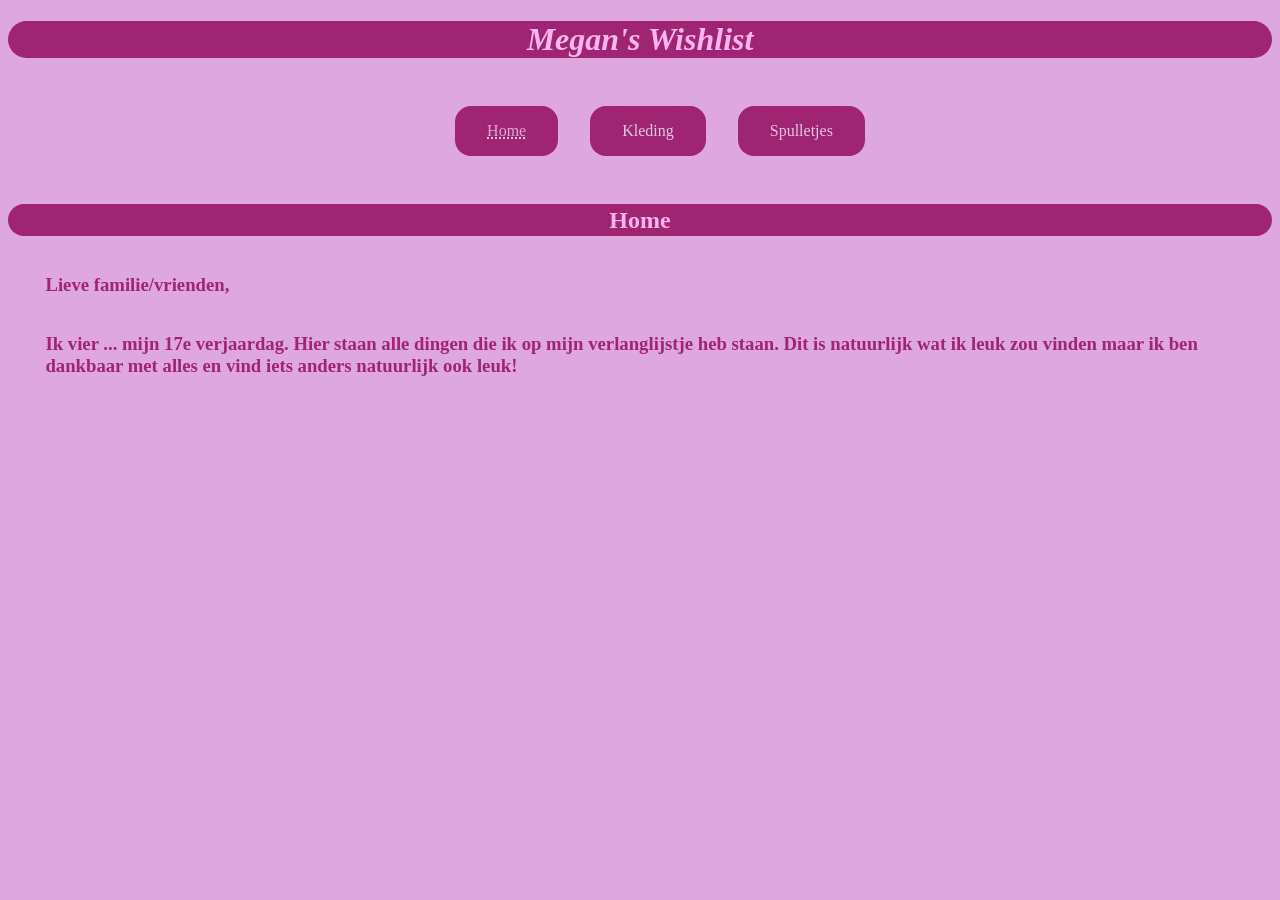
<file: index.html>
<!DOCTYPE html>
<html lang="en">
<head>
    <meta charset="UTF-8">
    <meta name="viewport" content="width=device-width, initial-scale=1.0">
    <title>Megans verlanglijstje 1/2</title>
    <link rel="stylesheet" href="css/style.css">
</head>
<body>
    <header>
        <h1>Megan's Wishlist </h1>
        <nav>
            <ul>
                <li><a class="nee" href="index.html">Home</a></li>
                <li><a href="pagina2.html">Kleding</a></li>
                <li><a href="pagina3.html">Spulletjes</a></li>
            </ul>
        </nav>
    </header>

    <main>
        <h2>Home</h2>
        
       <h3>Lieve familie/vrienden,</h3>
       <h3>Ik vier ... mijn 17e verjaardag. Hier staan alle dingen die ik op mijn verlanglijstje heb staan. Dit is natuurlijk wat ik leuk zou vinden maar ik ben dankbaar met alles en vind iets anders natuurlijk ook leuk!</h3>
    </main>

    <footer>

    </footer>
</body>
</html>
</file>
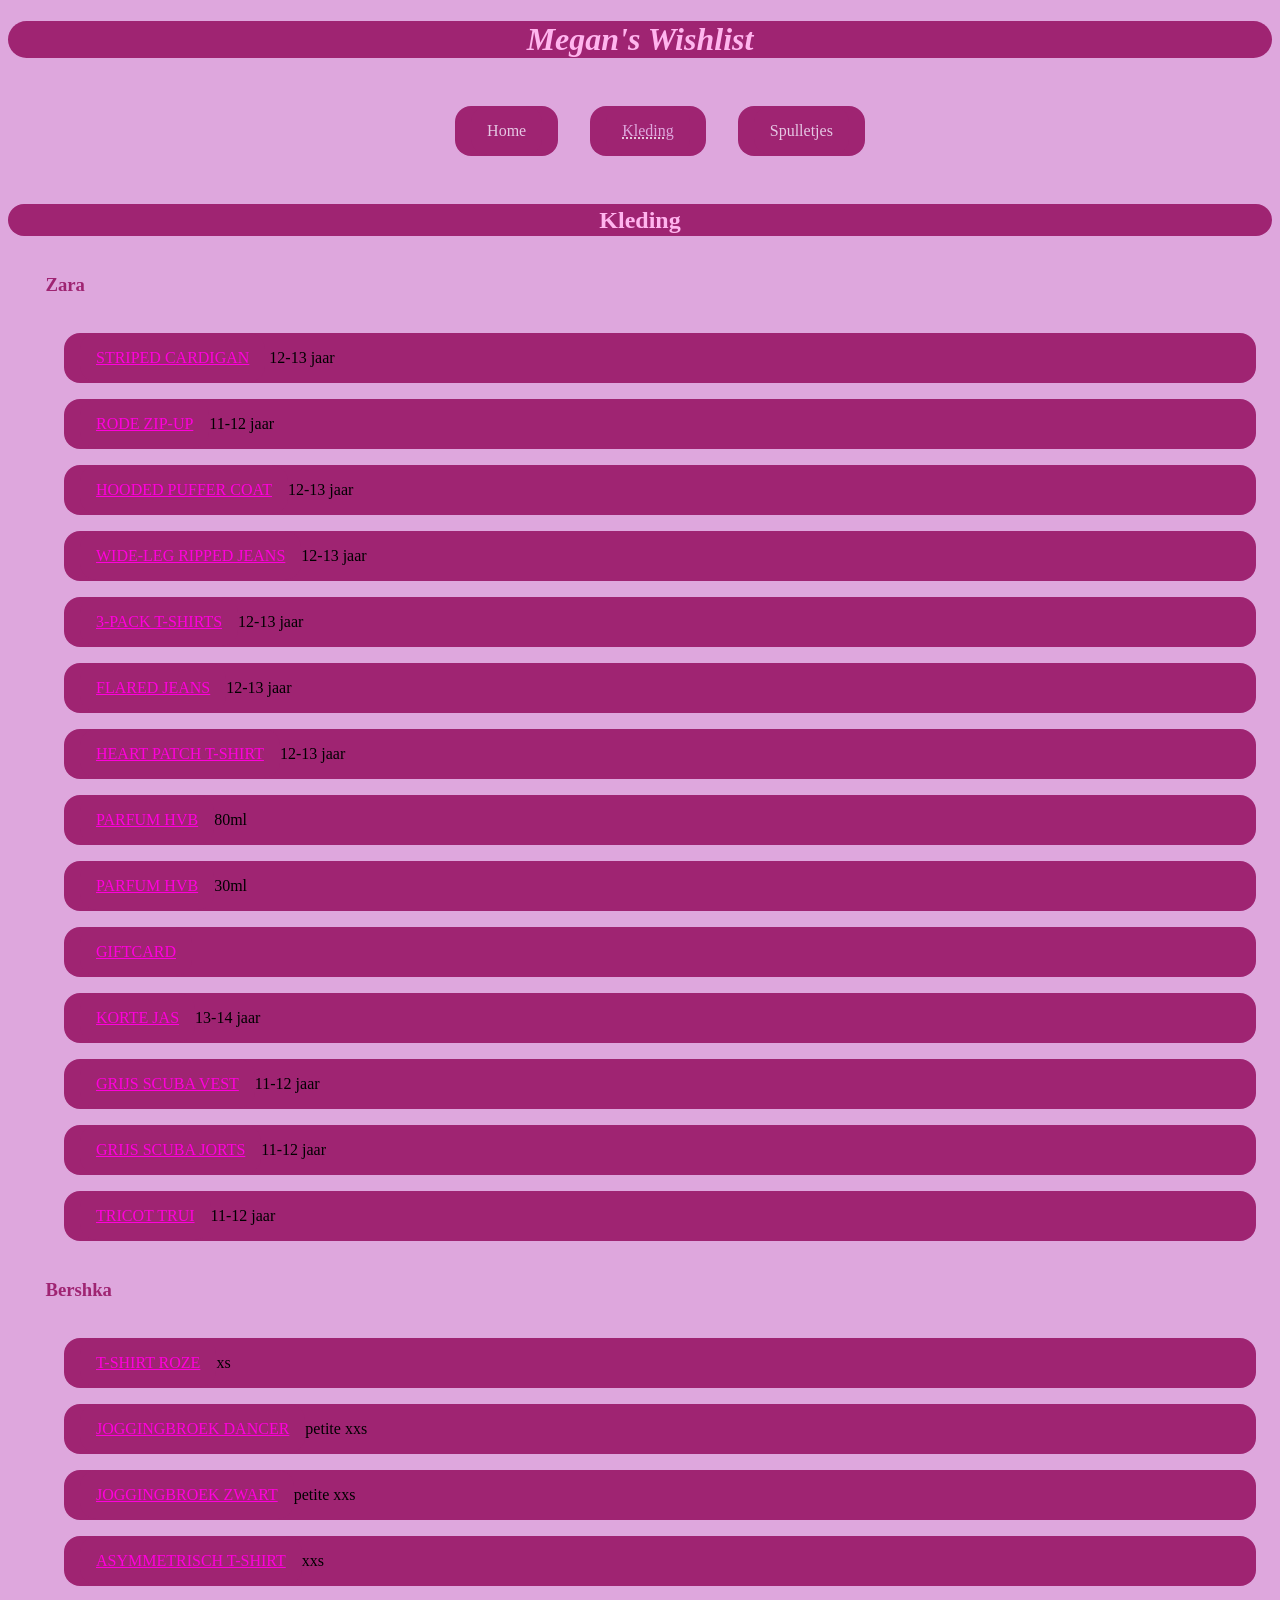
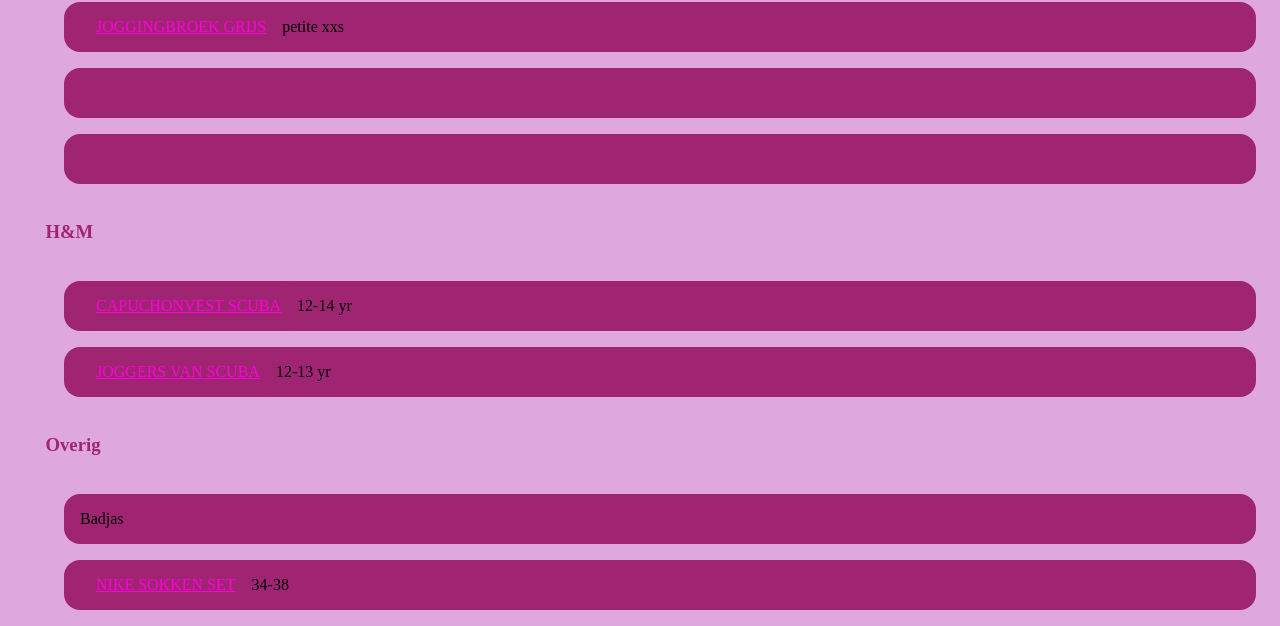
<file: pagina2.html>
<!DOCTYPE html>
<html lang="en">
<head>
    <meta charset="UTF-8">
    <meta name="viewport" content="width=device-width, initial-scale=1.0">
    <title>Megans verlanglijstje 2/2</title>
    <link rel="stylesheet" href="css/style.css">
</head>
<body>
    <header>
        <h1>Megan's Wishlist</h1>
        <nav>
            <ul>
                <li><a href="index.html">Home</a></li>
                <li><a class="nee" href="pagina2.html">Kleding</a></li>
                <li><a href="pagina3.html">Spulletjes</a></li>
            </ul>
        </nav>
    </header>
    <main>
        <h2>Kleding</h2>

        <h3>Zara</h3>
        <ul>
            <li><a href="https://www.zara.com/nl/en/striped-hooded-knit-cardigan-p03471710.html?v1=549487707">STRIPED CARDIGAN</a> 12-13 jaar</li>
            <li><a href="https://www.zara.com/nl/nl/sweatshirt-met-rits-en-borduursel-p01701773.html?v1=568601797&utm_campaign=productShare&utm_medium=mobile_sharing_iOS&utm_source=red_social_movil">RODE ZIP-UP</a>11-12 jaar</li>
            <li><a href="https://www.zara.com/nl/en/water-repellent-hooded-puffer-coat-p00562704.html?v1=545479678">HOODED PUFFER COAT</a>12-13 jaar</li>
            <li><a href="https://www.zara.com/nl/en/wide-leg-ripped-jeans-p05252703.html?v1=548909886">WIDE-LEG RIPPED JEANS</a>12-13 jaar</li>
            <li><a href="https://www.zara.com/nl/en/3-pack-of-plain-t-shirts-p09000716.html?v1=552331543">3-PACK T-SHIRTS</a>12-13 jaar</li>
            <li><a href="https://www.zara.com/nl/en/flare-jeans-p00159700.html?v1=581703290">FLARED JEANS</a>12-13 jaar</li>
            <li><a href="https://www.zara.com/nl/en/heart-patch-t-shirt-p03366700.html?v1=568774749">HEART PATCH T-SHIRT</a>12-13 jaar</li>
            <li><a href="https://www.zara.com/nl/en/hypnotic-vanilla-bloom-edp-80ml---2-72-oz-p20110641.html?v1=555528844">PARFUM HVB</a>80ml</li>
            <li><a href="https://www.zara.com/nl/en/hypnotic-vanilla-bloom-edp-30ml--1-01-fl--oz---p20110656.html?v1=555529695">PARFUM HVB</a>30ml</li>
            <li><a href="https://www.zara.com/nl/en/z-giftcard-mkt1394.html?v1=2543429">GIFTCARD</a></li>
            <li><a href="https://www.zara.com/nl/nl/korte-jas-met-knopen-en-ballon-effect-p06533142.html?v1=598211800&utm_campaign=productShare&utm_medium=mobile_sharing_iOS&utm_source=red_social_movil">KORTE JAS</a>13-14 jaar</li>
            <li><a href="https://www.zara.com/nl/nl/sweatshirt-met-rits-en-capuchon-neopreen--p08054776.html?v1=556955234&utm_campaign=productShare&utm_medium=mobile_sharing_iOS&utm_source=red_social_movil">GRIJS SCUBA VEST</a>11-12 jaar</li>
            <li><a href="https://www.zara.com/nl/nl/bermuda-jort-effect-neopreen--p08054759.html?v1=579357888&utm_campaign=productShare&utm_medium=mobile_sharing_iOS&utm_source=red_social_movil">GRIJS SCUBA JORTS</a>11-12 jaar</li>
            <li><a href="https://www.zara.com/nl/nl/effen-tricot-trui-p09325680.html?v1=551788948&utm_campaign=productShare&utm_medium=mobile_sharing_iOS&utm_source=red_social_movil">TRICOT TRUI</a>11-12 jaar</li>
        </ul>

        <h3>Bershka</h3>
        <ul>
            <li><a href="https://www.bershka.com/nl/t-shirt-met-korte-mouw-en-ronde-hals-c0p229722989.html?colorId=144">T-SHIRT ROZE</a>xs</li>
            <li><a href="https://www.bershka.com/nl/sweatstof-joggingbroek-dancer-c0p226931572.html?colorId=529">JOGGINGBROEK DANCER</a>petite xxs</li>
            <li><a href="https://www.bershka.com/nl/sweatstof-barrel-broek-met-stoppers-c0p229723128.html?colorId=800">JOGGINGBROEK ZWART</a>petite xxs</li>
            <li><a href="https://www.bershka.com/nl/asymmetrisch-t-shirt-met-korte-mouw-c0p229730090.html?colorId=800">ASYMMETRISCH T-SHIRT</a>xxs</li>
            <li><a href="https://www.bershka.com/nl/sweatstof-barrel-broek-met-stoppers-c0p229723129.html?colorId=812">JOGGINGBROEK GRIJS</a>petite xxs</li>
            <li><a href=""></a></li>
            <li><a href=""></a></li>
        </ul>

        <h3>H&M</h3>
        <ul>
            <li><a href="https://www2.hm.com/nl_nl/productpage.1338704004.html">CAPUCHONVEST SCUBA</a>12-14 yr</li>
            <li><a href="https://www2.hm.com/nl_nl/productpage.1360689001.html">JOGGERS VAN SCUBA</a>12-13 yr</li>
        </ul>

        <h3>Overig</h3>
        <ul>
            <li>Badjas</li>
            <li><a href="https://www.zalando.nl/nike-performance-everyday-cush-crew-3-pack-sportsokken-whiteblack-n1244d06l-a11.html?ssku=N1244D06L-A11000L000&lang=nl&otid=default&wmc=SEM310_NB_GO._1466588762_701171515_35858411039.&opc=2211&mpp=google%7Cv1%7C%7Cpla-18283950120%7C%7C9064803%7C%7Cg%7Cc%7C%7C160850793531%7C%7Cpla%7CN1244D06L-A11000L000%7C18283950120%7C1%7C&gclsrc=aw.ds&gad_source=1&gad_campaignid=701171515&gbraid=0AAAAADM17mhmhqzEuNpDycTOrkFsWXDED&gclid=EAIaIQobChMI9a-kkKvYlwMVxJWDBx3t7REzEAQYBCABEgJ5XvD_BwE">NIKE SOKKEN SET</a>34-38</li>
        </ul>
    </main>

    <footer>
        
    </footer>
</body>
</html>
</file>
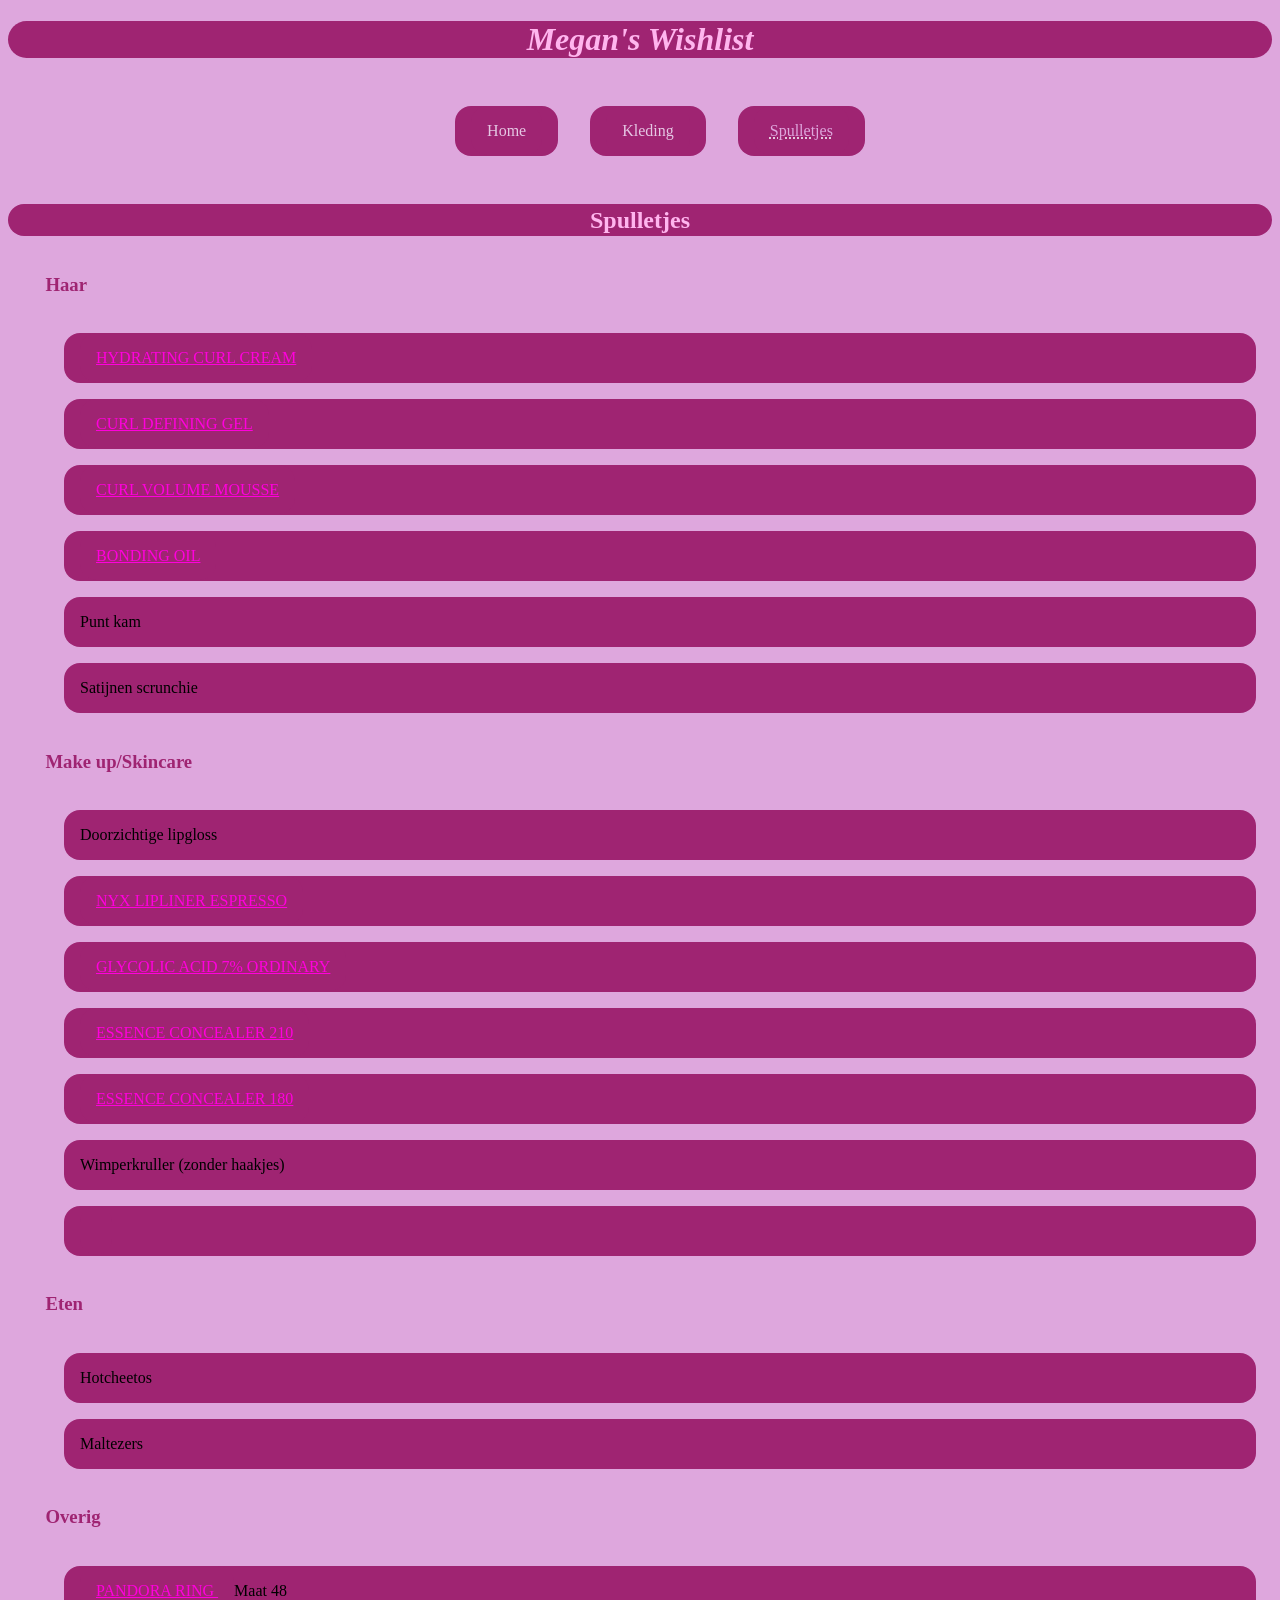
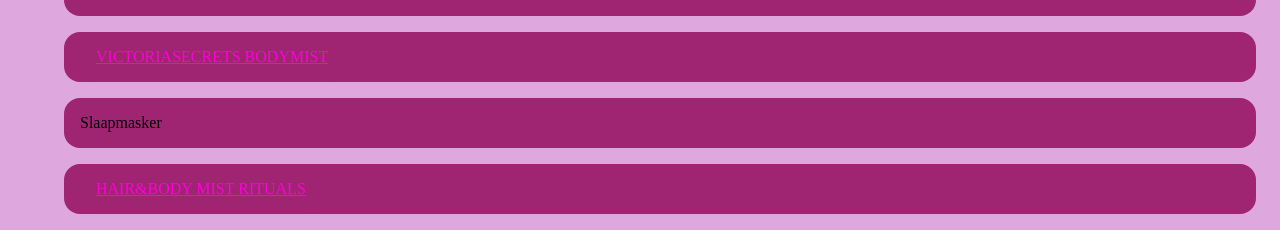
<file: pagina3.html>
<!DOCTYPE html>
<html lang="en">
<head>
    <meta charset="UTF-8">
    <meta name="viewport" content="width=device-width, initial-scale=1.0">
    <title>3/3</title>
    <link rel="stylesheet" href="css/style.css">
</head>
<body>
    <header>
        <h1>Megan's Wishlist</h1>
        <nav>
            <ul>
                <li><a href="index.html">Home</a></li>
                <li><a href="pagina2.html">Kleding</a></li>
                <li><a class="nee" href="pagina3.html">Spulletjes</a></li>
            </ul>
        </nav>
    </header>

    <main>
        <h2>Spulletjes</h2>

        <h3>Haar</h3>
        <ul>
            <li><a href="https://www.kruidvat.nl/bali-curls-hydrating-curl-cream/p/6627087">HYDRATING CURL CREAM</a></li>
            <li><a href="https://www.kruidvat.nl/bali-curls-curl-defining-gel/p/6627066">CURL DEFINING GEL</a></li>
            <li><a href="https://www.kruidvat.nl/bali-curls-curl-volume-mousse/p/6627080">CURL VOLUME MOUSSE</a></li>
            <li><a href="https://www.bali-care.com/en-eu/products/bonding-oil?srsltid=AYCX9vL7QdzSam4t_fu0sLfDoZwTmfGw4e6uQJb3uOJAPuzFHy1xJXHB">BONDING OIL</a></li>
            <li>Punt kam</li>
            <li>Satijnen scrunchie</li>
        </ul>

        <h3>Make up/Skincare</h3>
        <ul>
            <li>Doorzichtige lipgloss</li>
            <li><a href="https://www.kruidvat.nl/nyx-professional-makeup-spl820-espresso-lip-pencil/p/6131158">NYX LIPLINER ESPRESSO</a></li>
            <li><a href="https://www.google.com/aclk?sa=L&ai=DChsSEwjTiZuvodiXAxUfooMHHVi0PdYYACICCAEQERoCZWY&co=1&gclid=EAIaIQobChMI04mbr6HYlwMVH6KDBx1YtD3WEAQYASABEgLTCvD_BwE&cid=[base64]&cce=1&sig=AOD64_2aczdtEgSIwWgWD59DaJzH7wfiLw&ctype=5&q=&ved=2ahUKEwiav5SvodiXAxVAg_0HHXWaCzwQ5bgDKAB6BAgJEAs&adurl=">GLYCOLIC ACID 7% ORDINARY</a></li>
            <li><a href="https://www.kruidvat.nl/essence-camouflage-waterproof-210-matte-concealer/p/6348739">ESSENCE CONCEALER 210</a></li>
            <li><a href="https://www.kruidvat.nl/essence-camouflage-waterproof-180-matte-concealer/p/6348655">ESSENCE CONCEALER 180</a></li>
            <li>Wimperkruller (zonder haakjes)</li>
            <li><a href=""></a></li>
        </ul>

        <h3>Eten</h3>
        <ul>
            <li>Hotcheetos</li>
            <li>Maltezers</li>
        
        </ul>

        <h3>Overig</h3>
        <ul>
            <li><a href="https://www.google.com/aclk?sa=L&ai=DChsSEwiOs6HMuNOXAxV8o4MHHZSyCvAYACICCAEQGxoCZWY&co=1&gclid=EAIaIQobChMIjrOhzLjTlwMVfKODBx2UsgrwEAQYASABEgLMc_D_BwE&cid=[base64]&cce=1&sig=AOD64_02HQUYXw4ZwUy9aGGsdOJxf_NIZQ&ctype=5&q=&ved=2ahUKEwjt8JrMuNOXAxWBxwIHHd_dAlAQ5bgDKAB6BAgNEAs&adurl=">PANDORA RING </a>Maat 48</li>
            <li><a href="https://nl.victoriassecret.com/nl/vs/beauty-catalog/5000011043/-/a/generic-11257909-choice-8527/shimmer-geparfumeerde-bodymist-grijs">VICTORIASECRETS BODYMIST </a></li>
            <li>Slaapmasker</li>
            <li><a href="https://www.rituals.com/nl-nl/the-ritual-of-ayurveda-hair-body-mist-50ml-1121754.html?channable=001ce469640031313231373534a1&utm_source=google&utm_medium=cpc&utm_campaign=alwayson-alwayson&utm_phase=conversion&utm_content=shopping-brand-na-na-na&utm_term=b_shopping&utm_id=12_14_22_2_4_344&gad_source=1&gad_campaignid=1825754835&gbraid=0AAAAADvLifsjHOk7mHFCeYwdw1fpWToP2&gclid=EAIaIQobChMIsom_ua3YlwMVklhBAh3J-jzFEAQYASABEgIaW_D_BwE">HAIR&BODY MIST RITUALS</a></li>
            
        </ul>

    </main>

    <footer>

    </footer>
</body>
</html>
</file>
<file: css/style.css>
* {
    border-radius: 1em;
}
body {
    background-color: rgb(222, 167, 221);
}
h1 {
    font-style: italic;
    font-family: cursive;
    background-color: rgb(159, 36, 114);
    color: rgb(255, 181, 238);
    text-align: center;
}
li {
    text-decoration: none;
    list-style: none;
}

h2 {
    padding: 0.1em ;
    color: rgb(255, 181, 238);
    margin: 0%;
    background-color:  rgb(159, 36, 114);
    font-style: inherit;
    text-align: center;
    
  
}
a {
    padding: 1em;
    background-color:  rgb(159, 36, 114);
    color: rgb(255, 0, 221);
    width: 100%;
}
a:hover {
   
    transition: ease 250ms;
    color:  rgb(255, 181, 238) ;
}
li {
    margin: 1em;
    padding: 1em;
    background-color: rgb(159, 36, 114)
}

.ja {
    color: black;
}
li:hover {
color: black;
transition: ease 250ms;
}
h3 {
    margin: 2em;
    color:  rgb(159, 36, 114);
}

nav ul {
display: flex;
justify-content: center;
margin: 2em;

}
nav ul li a:hover {
    padding: 0.5em;
    background-color: rgb(159, 36, 114);
}

nav ul{ 
    display: flex;
}


main a:active {
    color:rgb(159, 36, 114);
}

.nee {
  color: rgb(222, 167, 221);
  text-decoration: underline;
  text-decoration-style: dotted;
  text-decoration-color: rgb(244, 242, 248);
}
nav a {
    text-decoration: none;
    color: rgb(229, 199, 228);
}

img {
    width: 30em;

}
</file>
